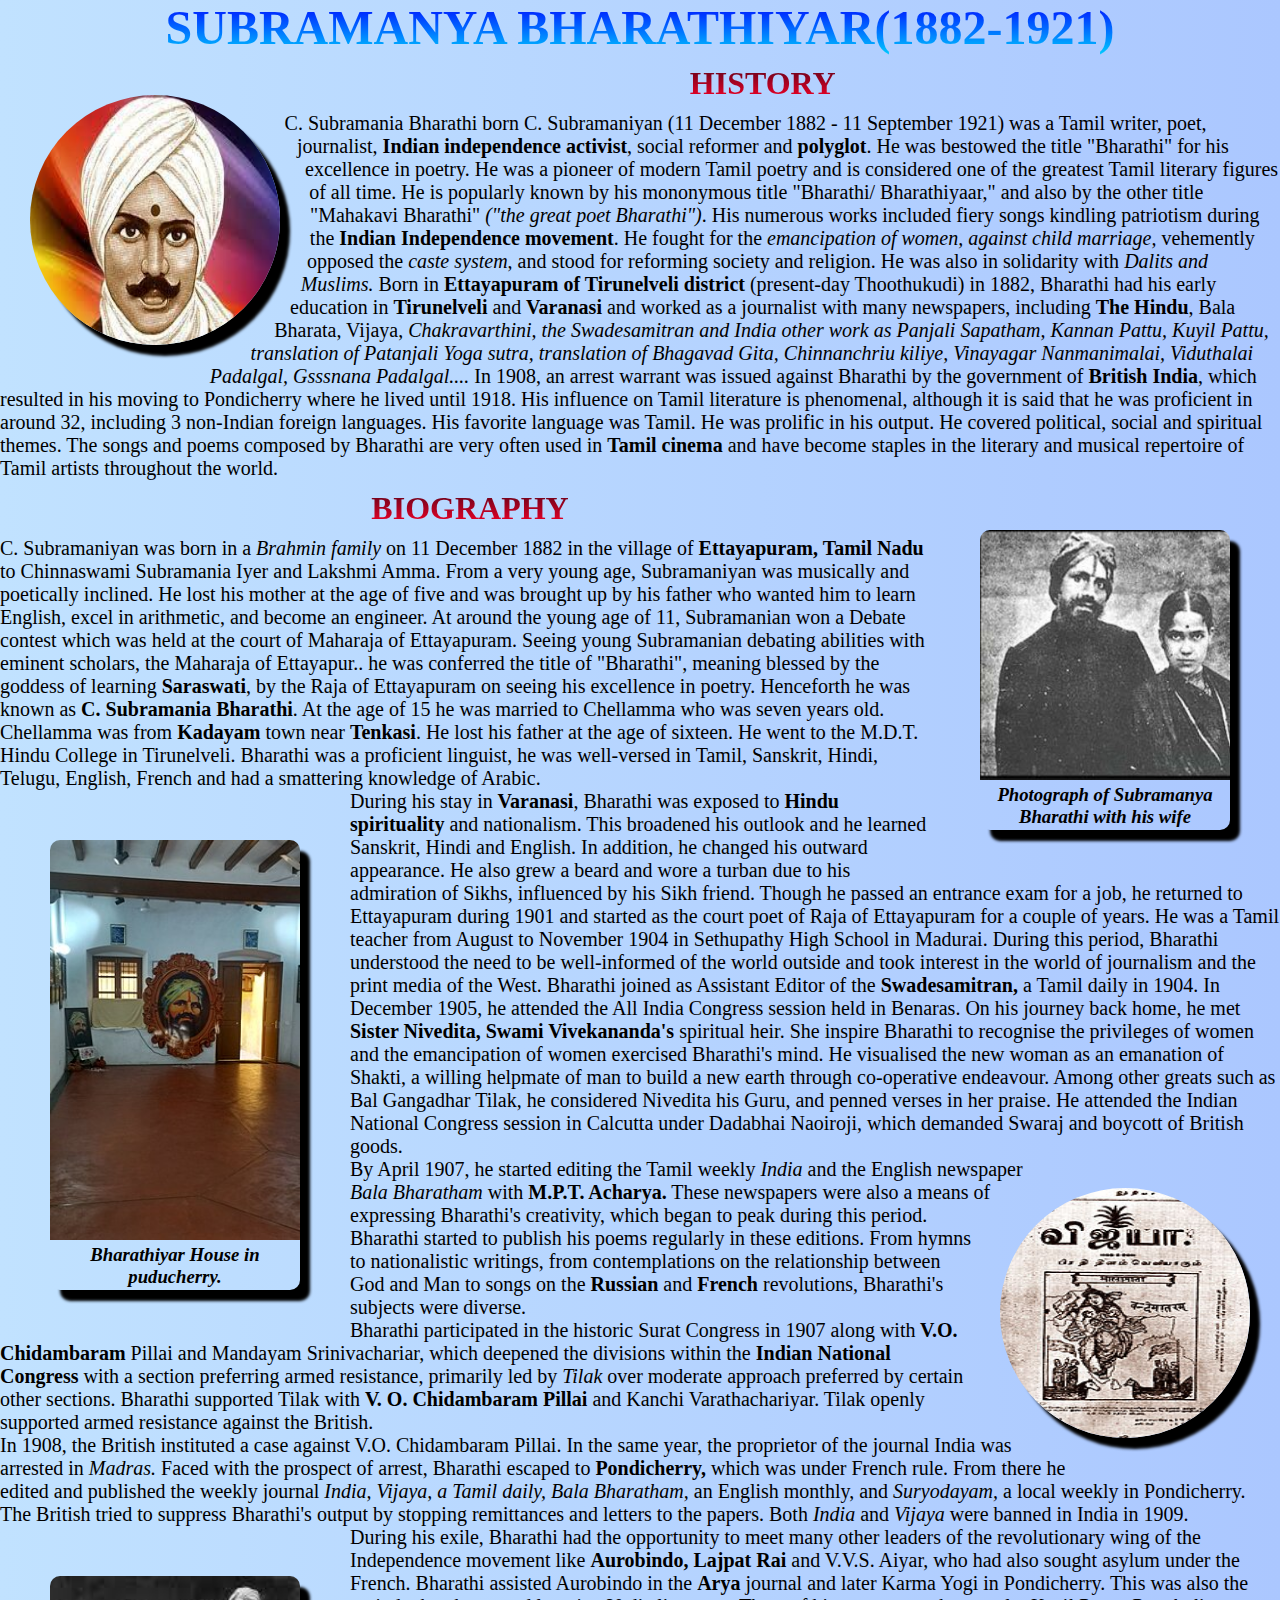
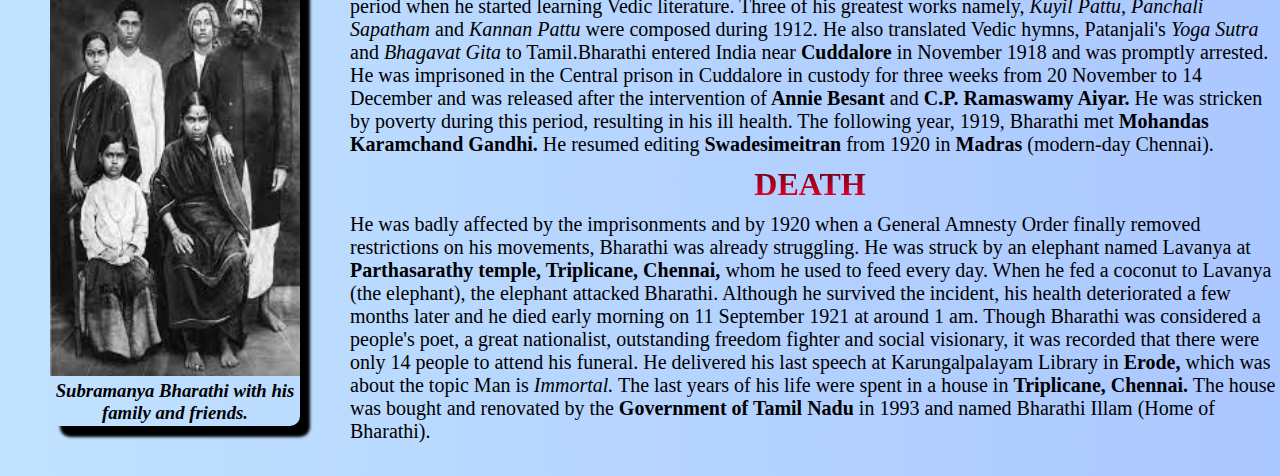
<file: index.html>
<!DOCTYPE html>
<html lang="en">
    <head>
        
        <link rel="stylesheet" href="style8.css">
        <title> BHARATHIAYR</title>
    </head>
    <body>
       <center><h1> SUBRAMANYA BHARATHIYAR(1882-1921) </h1></center>
        <section>
       <div class="circle circle1">
        <img src="sp_bharathiyar.jpg">
        </div>
        <div>
            <center><h2> HISTORY</h2></center>
            <p>C. Subramania Bharathi  born C. Subramaniyan (11 December 1882 - 11 September 1921) was a Tamil writer, poet, journalist, <b>Indian independence activist</b>, social reformer and <b>polyglot</b>. He was bestowed the title "Bharathi" for his excellence in poetry. He was a pioneer of modern Tamil poetry and is considered one of the greatest Tamil literary figures of all time. He is popularly known by his mononymous title "Bharathi/ Bharathiyaar," and also by the other title "Mahakavi Bharathi"<i> ("the great poet Bharathi")</i>. His numerous works included fiery songs kindling patriotism during the <b>Indian Independence movement</b>. He fought for the <i>emancipation of women, against child marriage,</i> vehemently opposed the <i>caste system</i>, and stood for reforming society and religion. He was also in solidarity with<i> Dalits and Muslims.</i>

                Born in<b> Ettayapuram of Tirunelveli district</b> (present-day Thoothukudi) in 1882, Bharathi had his early education in <b>Tirunelveli</b> and<b> Varanasi</b> and worked as a journalist with many newspapers, including <b>The Hindu</b>, Bala Bharata, Vijaya, <i>Chakravarthini, the Swadesamitran and India other work as Panjali Sapatham, Kannan Pattu, Kuyil Pattu, translation of Patanjali Yoga sutra, translation of Bhagavad Gita, Chinnanchriu kiliye, Vinayagar Nanmanimalai, Viduthalai Padalgal, Gsssnana Padalgal....</i>
                
                In 1908, an arrest warrant was issued against Bharathi by the government of<b> British India</b>, which resulted in his moving to Pondicherry where he lived until 1918.
                
                His influence on Tamil literature is phenomenal, although it is said that he was proficient in around 32, including 3 non-Indian foreign languages. His favorite language was Tamil. He was prolific in his output. He covered political, social and spiritual themes. The songs and poems composed by Bharathi are very often used in <b>Tamil cinema</b> and have become staples in the literary and musical repertoire of Tamil artists throughout the world.</p>
        </div>
        
            <div class="card">
                <img src="sc.jpg">
                <center><h3>Photograph of Subramanya Bharathi with his wife Chellamma.</h3></center>
                
            </div>
            
            
            <div>
             <center><h2> BIOGRAPHY</h2></center>
                <p>C. Subramaniyan  was born in a <i>Brahmin family</i> on 11 December 1882 in the village of <b>Ettayapuram, Tamil Nadu</b> to Chinnaswami Subramania Iyer and Lakshmi Amma. From a very young age, Subramaniyan was musically and poetically inclined. He lost his mother at the age of five and was brought up by his father who wanted him to learn English, excel in arithmetic, and become an engineer. At around the young age of 11, Subramanian won a Debate contest which was held at the court of Maharaja of Ettayapuram. Seeing young Subramanian debating abilities with eminent scholars, the Maharaja of Ettayapur.. he was conferred the title of "Bharathi", meaning blessed by the goddess of learning <b>Saraswati</b>, by the Raja of Ettayapuram on seeing his excellence in poetry. Henceforth he was known as <b>C. Subramania Bharathi</b>. At the age of 15 he was married to Chellamma who was seven years old. Chellamma was from <b>Kadayam</b> town near <b>Tenkasi</b>. He lost his father at the age of sixteen. He went to the M.D.T. Hindu College in Tirunelveli. Bharathi was a proficient linguist, he was well-versed in Tamil, Sanskrit, Hindi, Telugu, English, French and had a smattering knowledge of Arabic.</p>
                <div class="card1">
                    <img src="sp_home.jpg">
                    <center><h3>Bharathiyar House in puducherry.</h3></center>
                </div>
                    
                 <p>During his stay in<b> Varanasi</b>, Bharathi was exposed to <b>Hindu spirituality</b> and nationalism. This broadened his outlook and he learned Sanskrit, Hindi and English. In addition, he changed his outward appearance. He also grew a beard and wore a turban due to his admiration of Sikhs, influenced by his Sikh friend. Though he passed an entrance exam for a job, he returned to Ettayapuram during 1901 and started as the court poet of Raja of Ettayapuram for a couple of years. He was a Tamil teacher from August to November 1904 in Sethupathy High School in Madurai. During this period, Bharathi understood the need to be well-informed of the world outside and took interest in the world of journalism and the print media of the West. Bharathi joined as Assistant Editor of the<b> Swadesamitran,</b> a Tamil daily in 1904. In December 1905, he attended the All India Congress session held in Benaras. On his journey back home, he met<b> Sister Nivedita, Swami Vivekananda's</b> spiritual heir. She inspire Bharathi to recognise the privileges of women and the emancipation of women exercised Bharathi's mind. He visualised the new woman as an emanation of Shakti, a willing helpmate of man to build a new earth through co-operative endeavour. Among other greats such as Bal Gangadhar Tilak, he considered Nivedita his Guru, and penned verses in her praise. He attended the Indian National Congress session in Calcutta under Dadabhai Naoiroji, which demanded Swaraj and boycott of British goods.</p>
                 <div class="card2">
                    <img src="sp_book.jpg">
                    
                </div>
                    <p>By April 1907, he started editing the Tamil weekly <i>India</i> and the English newspaper <i>Bala Bharatham</i> with <b>M.P.T. Acharya.</b> These newspapers were also a means of expressing Bharathi's creativity, which began to peak during this period. Bharathi started to publish his poems regularly in these editions. From hymns to nationalistic writings, from contemplations on the relationship between God and Man to songs on the <b>Russian</b> and<b> French</b> revolutions, Bharathi's subjects were diverse.</p>
                    
                  <p>  Bharathi participated in the historic Surat Congress in 1907 along with<b> V.O. Chidambaram</b> Pillai and Mandayam Srinivachariar, which deepened the divisions within the <b>Indian National Congress</b> with a section preferring armed resistance, primarily led by<i> Tilak</i> over moderate approach preferred by certain other sections. Bharathi supported Tilak with <b>V. O. Chidambaram Pillai </b>and Kanchi Varathachariyar. Tilak openly supported armed resistance against the British.</p>
                                     
                  <p>  In 1908, the British instituted a case against V.O. Chidambaram Pillai. In the same year, the proprietor of the journal India was arrested in<i> Madras.</i> Faced with the prospect of arrest, Bharathi escaped to<b> Pondicherry,</b> which was under French rule. From there he edited and published the weekly journal<i> India, Vijaya, a Tamil daily, Bala Bharatham,</i> an English monthly, and<i> Suryodayam,</i> a local weekly in Pondicherry. The British tried to suppress Bharathi's output by stopping remittances and letters to the papers. Both<i> India</i> and<i> Vijaya</i> were banned in India in 1909.</p> 
                  <div class="card3">
                    <img src="sp_family.jpg">
                      <center><h3> Subramanya Bharathi with his family and friends.</h3></center>
                </div>
                   <p> During his exile, Bharathi had the opportunity to meet many other leaders of the revolutionary wing of the Independence movement like <b>Aurobindo, Lajpat Rai</b> and V.V.S. Aiyar, who had also sought asylum under the French. Bharathi assisted Aurobindo in the <b>Arya</b> journal and later Karma Yogi in Pondicherry. This was also the period when he started learning Vedic literature. Three of his greatest works namely,<i> Kuyil Pattu, Panchali Sapatham</i> and<i> Kannan Pattu</i> were composed during 1912. He also translated Vedic hymns, Patanjali's<i> Yoga Sutra</i> and<i> Bhagavat Gita</i> to Tamil.Bharathi entered India near <b>Cuddalore</b> in November 1918 and was promptly arrested. He was imprisoned in the Central prison in Cuddalore in custody for three weeks from 20 November to 14 December and was released after the intervention of<b> Annie Besant</b> and<b> C.P. Ramaswamy Aiyar.</b> He was stricken by poverty during this period, resulting in his ill health. The following year, 1919, Bharathi met<b> Mohandas Karamchand Gandhi.</b> He resumed editing <b>Swadesimeitran</b> from 1920 in <b>Madras</b> (modern-day Chennai).</p>
            </div>
            <div>
                <center><h2>DEATH</h2></center>
           <p> He was badly affected by the imprisonments and by 1920 when a General Amnesty Order finally removed restrictions on his movements, Bharathi was already struggling. He was struck by an elephant named Lavanya at <b>Parthasarathy temple, Triplicane, Chennai,</b> whom he used to feed every day. When he fed a coconut to Lavanya (the elephant), the elephant attacked Bharathi. Although he survived the incident, his health deteriorated a few months later and he died early morning on 11 September 1921 at around 1 am. Though Bharathi was considered a people's poet, a great nationalist, outstanding freedom fighter and social visionary, it was recorded that there were only 14 people to attend his funeral. He delivered his last speech at Karungalpalayam Library in <b>Erode,</b> which was about the topic Man is <i>Immortal.</i> The last years of his life were spent in a house in <b>Triplicane, Chennai.</b> The house was bought and renovated by the <b>Government of Tamil Nadu</b> in 1993 and named Bharathi Illam (Home of Bharathi).
           </div>
        </section>
        </body>
        </html>
</file>
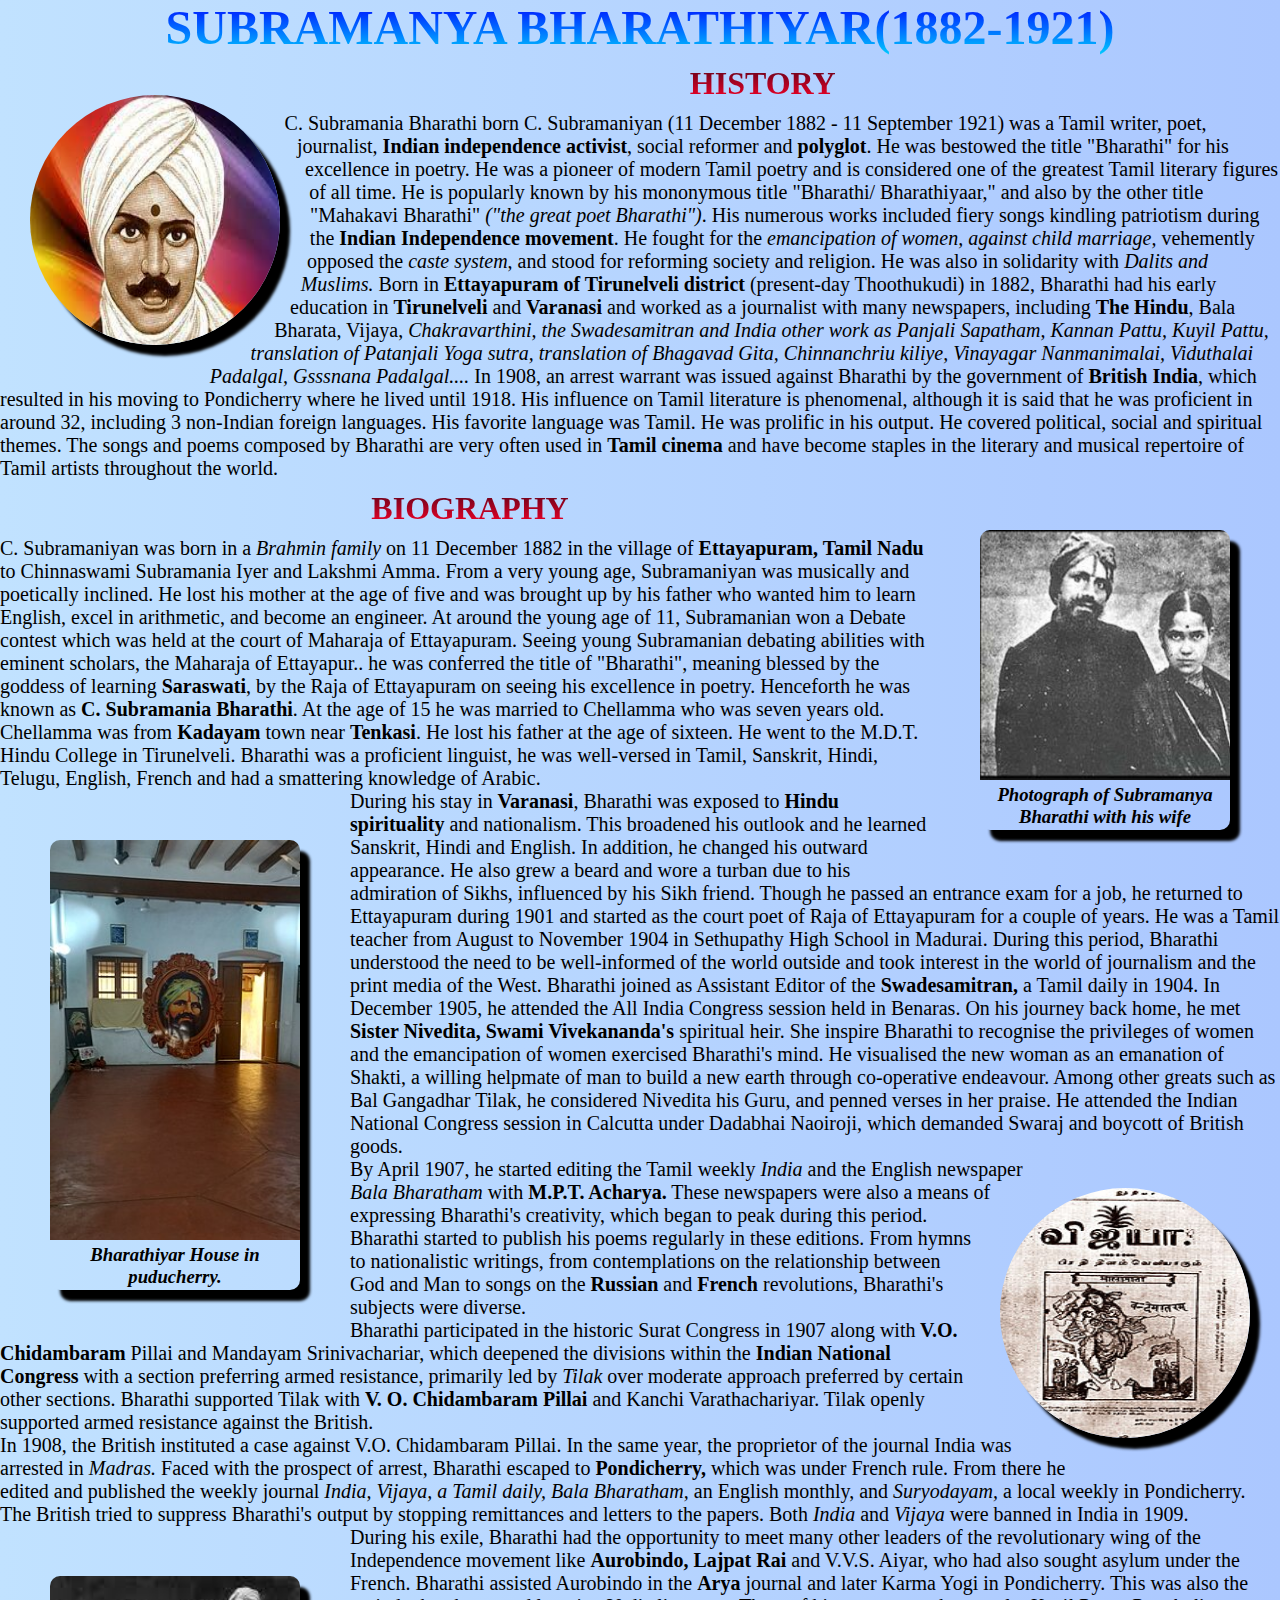
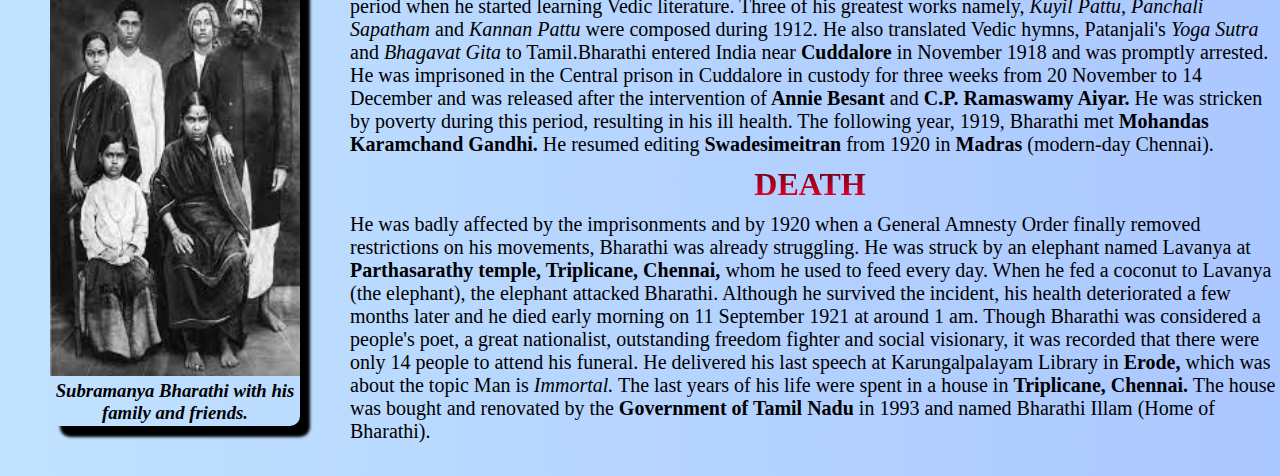
<file: bharathiyar.html>
<!DOCTYPE html>
<html lang="en">
    <head>
        
        <link rel="stylesheet" href="style8.css">
        <title> BHARATHIAYR</title>
    </head>
    <body>
       <center><h1> SUBRAMANYA BHARATHIYAR(1882-1921) </h1></center>
        <section>
       <div class="circle circle1">
        <img src="sp_bharathiyar.jpg">
        </div>
        <div>
            <center><h2> HISTORY</h2></center>
            <p>C. Subramania Bharathi  born C. Subramaniyan (11 December 1882 - 11 September 1921) was a Tamil writer, poet, journalist, <b>Indian independence activist</b>, social reformer and <b>polyglot</b>. He was bestowed the title "Bharathi" for his excellence in poetry. He was a pioneer of modern Tamil poetry and is considered one of the greatest Tamil literary figures of all time. He is popularly known by his mononymous title "Bharathi/ Bharathiyaar," and also by the other title "Mahakavi Bharathi"<i> ("the great poet Bharathi")</i>. His numerous works included fiery songs kindling patriotism during the <b>Indian Independence movement</b>. He fought for the <i>emancipation of women, against child marriage,</i> vehemently opposed the <i>caste system</i>, and stood for reforming society and religion. He was also in solidarity with<i> Dalits and Muslims.</i>

                Born in<b> Ettayapuram of Tirunelveli district</b> (present-day Thoothukudi) in 1882, Bharathi had his early education in <b>Tirunelveli</b> and<b> Varanasi</b> and worked as a journalist with many newspapers, including <b>The Hindu</b>, Bala Bharata, Vijaya, <i>Chakravarthini, the Swadesamitran and India other work as Panjali Sapatham, Kannan Pattu, Kuyil Pattu, translation of Patanjali Yoga sutra, translation of Bhagavad Gita, Chinnanchriu kiliye, Vinayagar Nanmanimalai, Viduthalai Padalgal, Gsssnana Padalgal....</i>
                
                In 1908, an arrest warrant was issued against Bharathi by the government of<b> British India</b>, which resulted in his moving to Pondicherry where he lived until 1918.
                
                His influence on Tamil literature is phenomenal, although it is said that he was proficient in around 32, including 3 non-Indian foreign languages. His favorite language was Tamil. He was prolific in his output. He covered political, social and spiritual themes. The songs and poems composed by Bharathi are very often used in <b>Tamil cinema</b> and have become staples in the literary and musical repertoire of Tamil artists throughout the world.</p>
        </div>
        
            <div class="card">
                <img src="sc.jpg">
                <center><h3>Photograph of Subramanya Bharathi with his wife Chellamma.</h3></center>
                
            </div>
            
            
            <div>
             <center><h2> BIOGRAPHY</h2></center>
                <p>C. Subramaniyan  was born in a <i>Brahmin family</i> on 11 December 1882 in the village of <b>Ettayapuram, Tamil Nadu</b> to Chinnaswami Subramania Iyer and Lakshmi Amma. From a very young age, Subramaniyan was musically and poetically inclined. He lost his mother at the age of five and was brought up by his father who wanted him to learn English, excel in arithmetic, and become an engineer. At around the young age of 11, Subramanian won a Debate contest which was held at the court of Maharaja of Ettayapuram. Seeing young Subramanian debating abilities with eminent scholars, the Maharaja of Ettayapur.. he was conferred the title of "Bharathi", meaning blessed by the goddess of learning <b>Saraswati</b>, by the Raja of Ettayapuram on seeing his excellence in poetry. Henceforth he was known as <b>C. Subramania Bharathi</b>. At the age of 15 he was married to Chellamma who was seven years old. Chellamma was from <b>Kadayam</b> town near <b>Tenkasi</b>. He lost his father at the age of sixteen. He went to the M.D.T. Hindu College in Tirunelveli. Bharathi was a proficient linguist, he was well-versed in Tamil, Sanskrit, Hindi, Telugu, English, French and had a smattering knowledge of Arabic.</p>
                <div class="card1">
                    <img src="sp_home.jpg">
                    <center><h3>Bharathiyar House in puducherry.</h3></center>
                </div>
                    
                 <p>During his stay in<b> Varanasi</b>, Bharathi was exposed to <b>Hindu spirituality</b> and nationalism. This broadened his outlook and he learned Sanskrit, Hindi and English. In addition, he changed his outward appearance. He also grew a beard and wore a turban due to his admiration of Sikhs, influenced by his Sikh friend. Though he passed an entrance exam for a job, he returned to Ettayapuram during 1901 and started as the court poet of Raja of Ettayapuram for a couple of years. He was a Tamil teacher from August to November 1904 in Sethupathy High School in Madurai. During this period, Bharathi understood the need to be well-informed of the world outside and took interest in the world of journalism and the print media of the West. Bharathi joined as Assistant Editor of the<b> Swadesamitran,</b> a Tamil daily in 1904. In December 1905, he attended the All India Congress session held in Benaras. On his journey back home, he met<b> Sister Nivedita, Swami Vivekananda's</b> spiritual heir. She inspire Bharathi to recognise the privileges of women and the emancipation of women exercised Bharathi's mind. He visualised the new woman as an emanation of Shakti, a willing helpmate of man to build a new earth through co-operative endeavour. Among other greats such as Bal Gangadhar Tilak, he considered Nivedita his Guru, and penned verses in her praise. He attended the Indian National Congress session in Calcutta under Dadabhai Naoiroji, which demanded Swaraj and boycott of British goods.</p>
                 <div class="card2">
                    <img src="sp_book.jpg">
                    
                </div>
                    <p>By April 1907, he started editing the Tamil weekly <i>India</i> and the English newspaper <i>Bala Bharatham</i> with <b>M.P.T. Acharya.</b> These newspapers were also a means of expressing Bharathi's creativity, which began to peak during this period. Bharathi started to publish his poems regularly in these editions. From hymns to nationalistic writings, from contemplations on the relationship between God and Man to songs on the <b>Russian</b> and<b> French</b> revolutions, Bharathi's subjects were diverse.</p>
                    
                  <p>  Bharathi participated in the historic Surat Congress in 1907 along with<b> V.O. Chidambaram</b> Pillai and Mandayam Srinivachariar, which deepened the divisions within the <b>Indian National Congress</b> with a section preferring armed resistance, primarily led by<i> Tilak</i> over moderate approach preferred by certain other sections. Bharathi supported Tilak with <b>V. O. Chidambaram Pillai </b>and Kanchi Varathachariyar. Tilak openly supported armed resistance against the British.</p>
                                     
                  <p>  In 1908, the British instituted a case against V.O. Chidambaram Pillai. In the same year, the proprietor of the journal India was arrested in<i> Madras.</i> Faced with the prospect of arrest, Bharathi escaped to<b> Pondicherry,</b> which was under French rule. From there he edited and published the weekly journal<i> India, Vijaya, a Tamil daily, Bala Bharatham,</i> an English monthly, and<i> Suryodayam,</i> a local weekly in Pondicherry. The British tried to suppress Bharathi's output by stopping remittances and letters to the papers. Both<i> India</i> and<i> Vijaya</i> were banned in India in 1909.</p> 
                  <div class="card3">
                    <img src="sp_family.jpg">
                      <center><h3> Subramanya Bharathi with his family and friends.</h3></center>
                </div>
                   <p> During his exile, Bharathi had the opportunity to meet many other leaders of the revolutionary wing of the Independence movement like <b>Aurobindo, Lajpat Rai</b> and V.V.S. Aiyar, who had also sought asylum under the French. Bharathi assisted Aurobindo in the <b>Arya</b> journal and later Karma Yogi in Pondicherry. This was also the period when he started learning Vedic literature. Three of his greatest works namely,<i> Kuyil Pattu, Panchali Sapatham</i> and<i> Kannan Pattu</i> were composed during 1912. He also translated Vedic hymns, Patanjali's<i> Yoga Sutra</i> and<i> Bhagavat Gita</i> to Tamil.Bharathi entered India near <b>Cuddalore</b> in November 1918 and was promptly arrested. He was imprisoned in the Central prison in Cuddalore in custody for three weeks from 20 November to 14 December and was released after the intervention of<b> Annie Besant</b> and<b> C.P. Ramaswamy Aiyar.</b> He was stricken by poverty during this period, resulting in his ill health. The following year, 1919, Bharathi met<b> Mohandas Karamchand Gandhi.</b> He resumed editing <b>Swadesimeitran</b> from 1920 in <b>Madras</b> (modern-day Chennai).</p>
            </div>
            <div>
                <center><h2>DEATH</h2></center>
           <p> He was badly affected by the imprisonments and by 1920 when a General Amnesty Order finally removed restrictions on his movements, Bharathi was already struggling. He was struck by an elephant named Lavanya at <b>Parthasarathy temple, Triplicane, Chennai,</b> whom he used to feed every day. When he fed a coconut to Lavanya (the elephant), the elephant attacked Bharathi. Although he survived the incident, his health deteriorated a few months later and he died early morning on 11 September 1921 at around 1 am. Though Bharathi was considered a people's poet, a great nationalist, outstanding freedom fighter and social visionary, it was recorded that there were only 14 people to attend his funeral. He delivered his last speech at Karungalpalayam Library in <b>Erode,</b> which was about the topic Man is <i>Immortal.</i> The last years of his life were spent in a house in <b>Triplicane, Chennai.</b> The house was bought and renovated by the <b>Government of Tamil Nadu</b> in 1993 and named Bharathi Illam (Home of Bharathi).
           </div>
        </section>
        </body>
        </html>
</file>
<file: style8.css>
* {
    padding:0;
    margin:0;
    box-sizing:border-box;
    font-family: 'times new roman',sans-serif;
}
body{
    background-image:linear-gradient(to right,#C1E2FF,#ABC7FF);
} 
.circle{
    position: relative;
    overflow:hidden;

}
.circle.circle1{
    width: 250px;
    height:250px;
    float:left;
    border-radius:100%;
    margin:30px;
    shape-outside: circle();
    box-shadow:10px 11px 3px black;
}
.circle.circle1 img{
    width:250px;
    height:250px;
}
.card{
    position: relative;
    overflow:hidden;
}
.card{
    width: 250px;
    height:300px;
    float:right;
    border-radius:10px;
    margin:50px;
    box-shadow:10px 11px 3px black;
}
.card img{
    width:300px;
    height:250px;
}
.card1{
    position: relative;
    overflow:hidden;
}
.card1{
    width: 250px;
    height:450px;
    float:left;
    border-radius:10px;
    margin:50px;
    box-shadow:10px 11px 3px black;
}
.card1 img{
    width:250px;
    height:400px;
}
.card2{
    position: relative;
    overflow:hidden;

}
.card2{
    width: 250px;
    height:250px;
    float:right;
    border-radius:100%;
    margin:30px;
    shape-outside: circle();
    box-shadow:10px 11px 3px black;
}
.card2 img{
    width:250px;
    height:250px;
}
.card3{
    position: relative;
    overflow:hidden;
}
.card3{
    width: 250px;
    height:450px;
    float:left;
    border-radius:10px;
    margin:50px;
    box-shadow:10px 11px 3px black;
}
.card3 img{
    width:250px;
    height:400px;
}
h1{
    font-size:3em;
    font-family:'stencil';
    background:linear-gradient(blue,#00ccff);
    -webkit-background-clip:text;
    -webkit-text-fill-color:transparent;
}
h2{
    font-size:2em;
    font-family:'lumari';
    
    margin:10px;
     background:linear-gradient(#560319,#ff0028 );
    -webkit-background-clip:text;
    -webkit-text-fill-color:transparent;
}
p{
    font-family:'times new roman';
    color:black;
    font-size:20px;
}
h3{
    font-family:'cursive';
    font-style:italic;
    color:black; 
    margin:0em;
}
</file>
